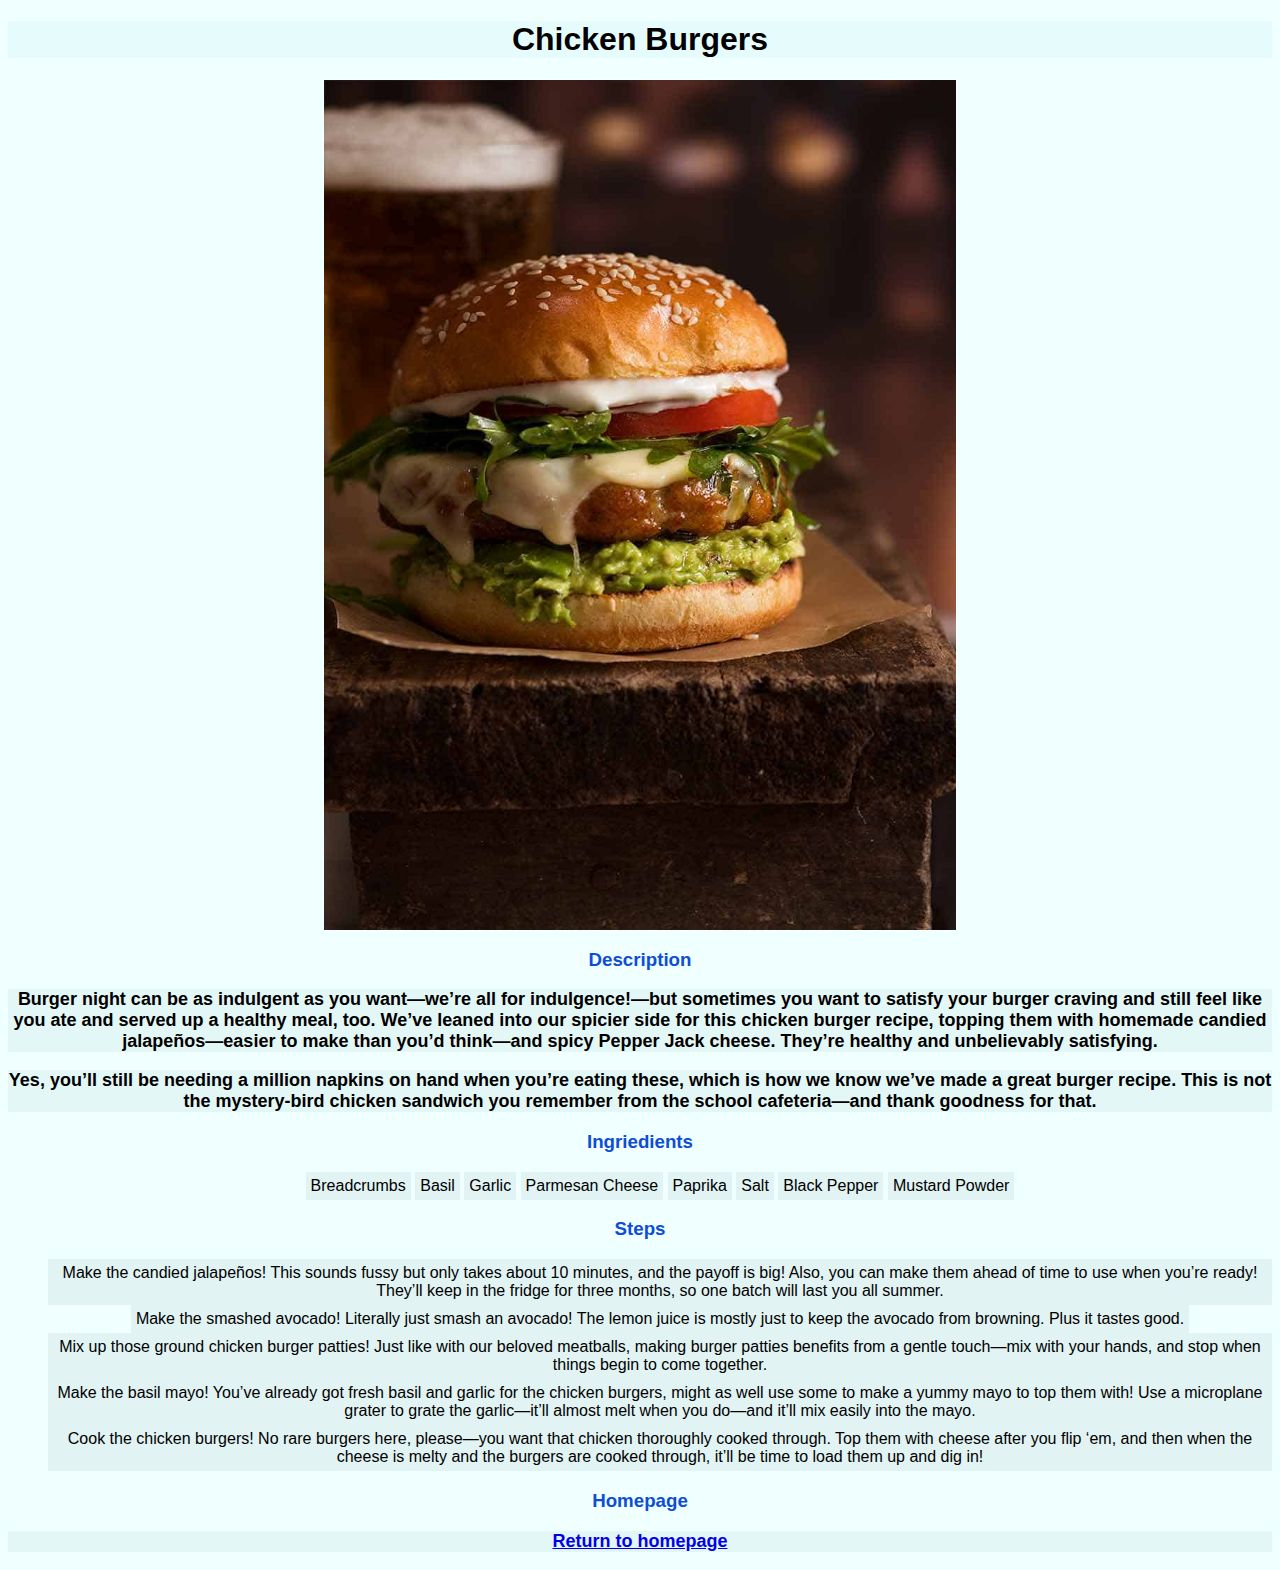
<file: recipes/chicken-burgers.html>
<!DOCTYPE html>
<html lang="en">
<head>
    <link rel="stylesheet" href="../styles.css">
    <meta charset="UTF-8">
    <meta http-equiv="X-UA-Compatible" content="IE=edge">
    <meta name="viewport" content="width=device-width, initial-scale=1.0">
    <title>Chicken Burge</title>
</head>
<body>
    <h1 class="center">Chicken Burgers</h1>
    <img src="../images/chicken-burger.jpg"alt="Chicken Burger">

    <h3 class="center">Description</h3>
    <p class="center">Burger night can be as indulgent as you want—we’re all for indulgence!—but sometimes you want to satisfy your burger craving and still feel like you ate and served up a healthy meal, too.
         We’ve leaned into our spicier side for this chicken burger recipe, topping them with homemade candied jalapeños—easier to make than you’d think—and spicy Pepper Jack cheese.
          They’re healthy and unbelievably satisfying.
    </p><p class="center">Yes, you’ll still be needing a million napkins on hand when you’re eating these, which is how we know we’ve made a great burger recipe.
          This is not the mystery-bird chicken sandwich you remember from the school cafeteria—and thank goodness for that.
     </p>

     <h3 class="center">Ingriedients</h3>
     <ul class="center">
         <li>Breadcrumbs</li>
         <li>Basil</li>
         <li>Garlic</li>
         <li>Parmesan Cheese</li>
         <li>Paprika</li>
         <li>Salt</li>
         <li>Black Pepper</li>
         <li>Mustard Powder</li>
     </ul>
     <h3 class="center">Steps</h3>
     <ol class="center">
         <li>Make the candied jalapeños! This sounds fussy but only takes about 10 minutes, and the payoff is big! Also, you can make them ahead of time to use when you’re ready!
              They’ll keep in the fridge for three months, so one batch will last you all summer.
        </li>
        <li>
            Make the smashed avocado! Literally just smash an avocado! The lemon juice is mostly just to keep the avocado from browning. Plus it tastes good.
        </li>
        <li>
            Mix up those ground chicken burger patties! Just like with our beloved meatballs,
             making burger patties benefits from a gentle touch—mix with your hands, and stop when things begin to come together.
        </li>
        <li>
            Make the basil mayo! You’ve already got fresh basil and garlic for the chicken burgers, might as well use some to make a yummy mayo to top them with!
             Use a microplane grater to grate the garlic—it’ll almost melt when you do—and it’ll mix easily into the mayo.
        </li>
        <li>
            Cook the chicken burgers! No rare burgers here, please—you want that chicken thoroughly cooked through. Top them with cheese after you flip ‘em,
             and then when the cheese is melty and the burgers are cooked through, it’ll be time to load them up and dig in!
        </li>
     </ol>
     <h3 class="center">Homepage</h3>
     <a href="../index.html"><p class="center">Return to homepage</p></a>
</body>
</html>
</file>
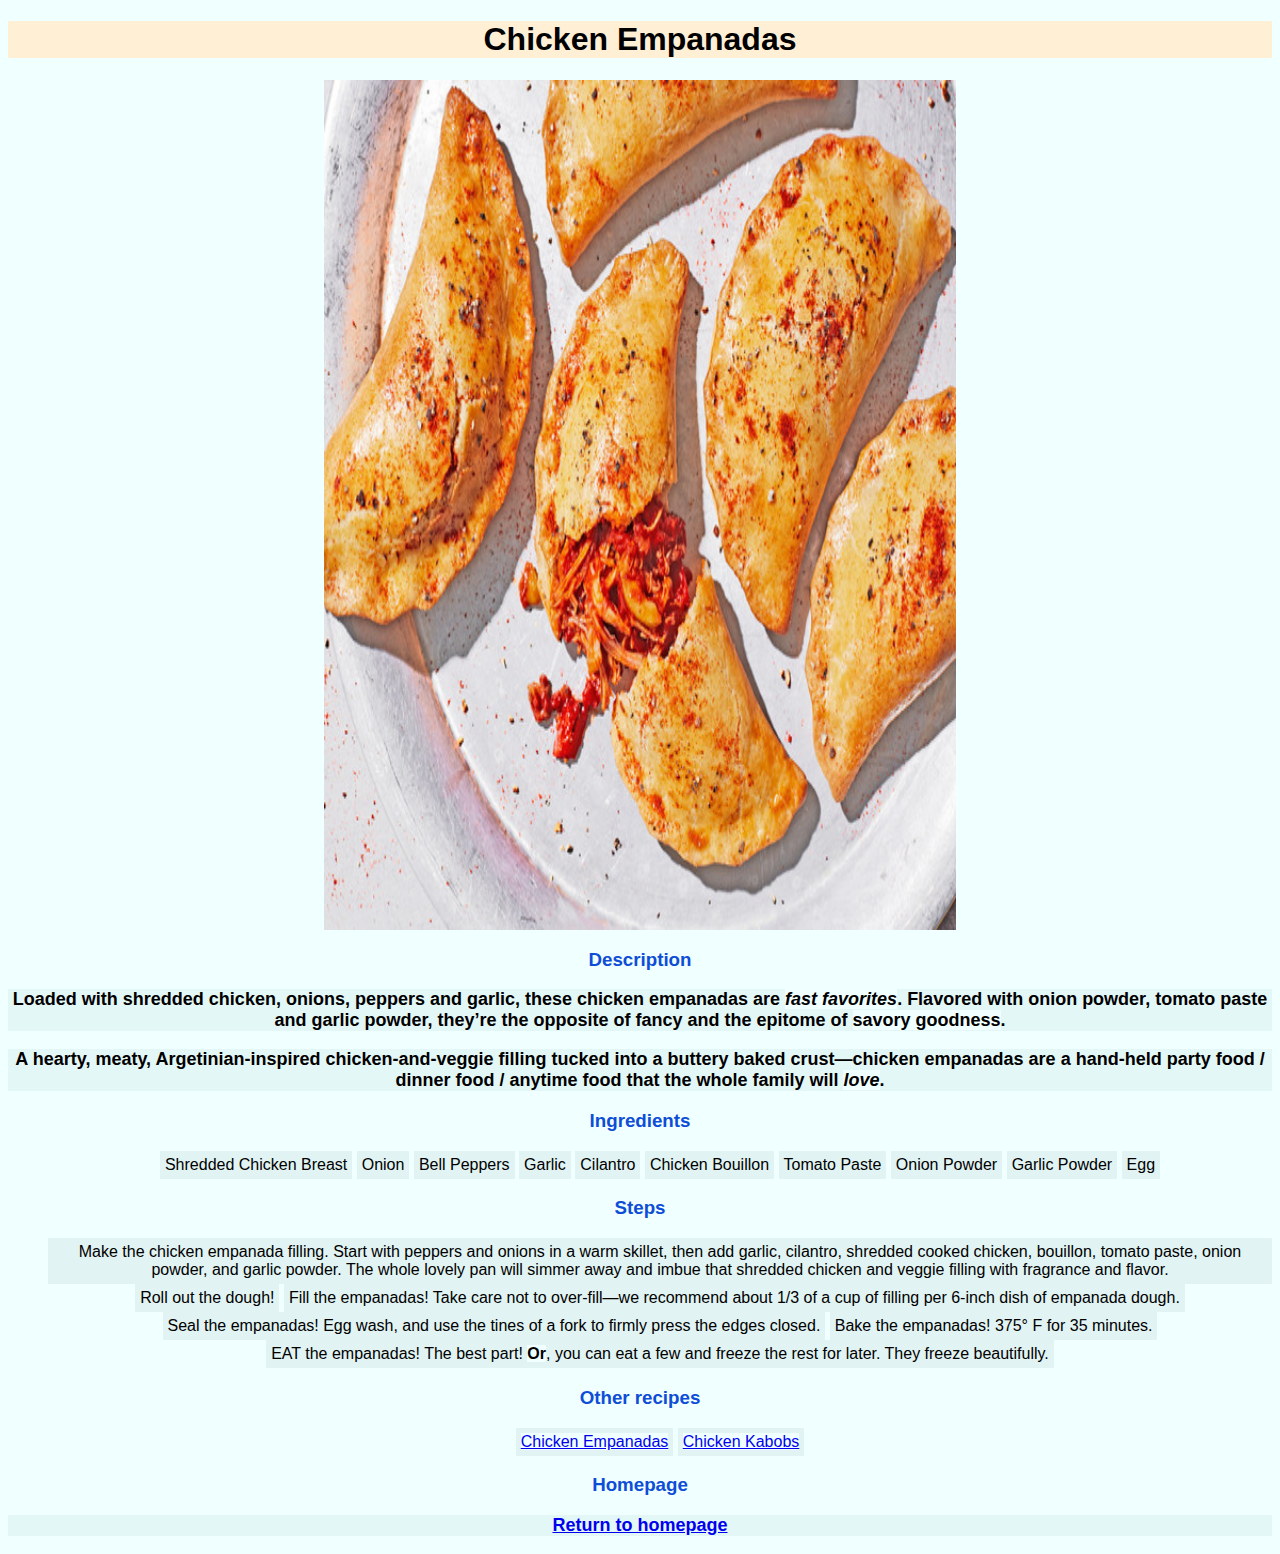
<file: recipes/chicken-empanadas.html>
<!DOCTYPE html>
<html lang="en">
<head>
    <link rel="stylesheet" href="../styles.css">
    <meta charset="UTF-8">
    <meta http-equiv="X-UA-Compatible" content="IE=edge">
    <meta name="viewport" content="width=device-width, initial-scale=1.0">
    <title>Chicken Empanadas</title>
</head>
<body>
    <h1 class="center background">Chicken Empanadas</h1>
    <img class="img" src="../images/chicken-empanadas.jpg" alt="Chicken Empanadas">

    <h3 class="center">Description</h3>
    <p class="center">Loaded with shredded chicken, onions, peppers and garlic, these chicken empanadas are <em>fast favorites</em>.
    Flavored with onion powder, tomato paste and garlic powder, they’re the opposite of fancy and the epitome of <strong>savory goodness</strong>.
    </p>
    <p class="center">A hearty, meaty, Argetinian-inspired chicken-and-veggie filling tucked into a buttery baked crust—chicken empanadas are a hand-held party food
       / dinner food / anytime food that the whole family will <strong><em>love</em></strong>.
    </p>

    <h3 class="center">Ingredients</h3>
    <ul class="center">
        <li>Shredded Chicken Breast</li>
        <li>Onion</li>
        <li>Bell Peppers</li>
        <li>Garlic</li>
        <li>Cilantro</li>
        <li>Chicken Bouillon</li>
        <li>Tomato Paste</li>
        <li>Onion Powder</li>
        <li>Garlic Powder</li>
        <li>Egg</li>
    </ul>

    <h3 class="center">Steps</h3>
    <ol class="center">
        <li>Make the chicken empanada filling. Start with peppers and onions in a warm skillet, then add garlic, cilantro, shredded cooked chicken, bouillon, tomato paste, onion powder,
            and garlic powder. The whole lovely pan will simmer away and imbue that shredded chicken and veggie filling with fragrance and flavor.
        </li>
        <li>Roll out the dough!</li>
        <li>Fill the empanadas! Take care not to over-fill—we recommend about 1/3 of a cup of filling per 6-inch dish of empanada dough.</li>
        <li>Seal the empanadas! Egg wash, and use the tines of a fork to firmly press the edges closed.</li>
        <li>Bake the empanadas! 375° F for 35 minutes.</li>
        <li>EAT the empanadas! The best part! <strong>Or</strong>, you can eat a few and freeze the rest for later. They freeze beautifully.</li>
    </ol>
    <h3 class="center">Other recipes</h3>
    <ul class="center">
        <li><a href="../recipes/chicken-empanadas.html">Chicken Empanadas</a></li>
        <li><a href="../recipes/chicken-kabobs.html">Chicken Kabobs</a></li>
    </ul>
    <h3 class="center">Homepage</h3>
    <a href="../index.html"><p class="center">Return to homepage</p></a>
</body>
</html>
</file>
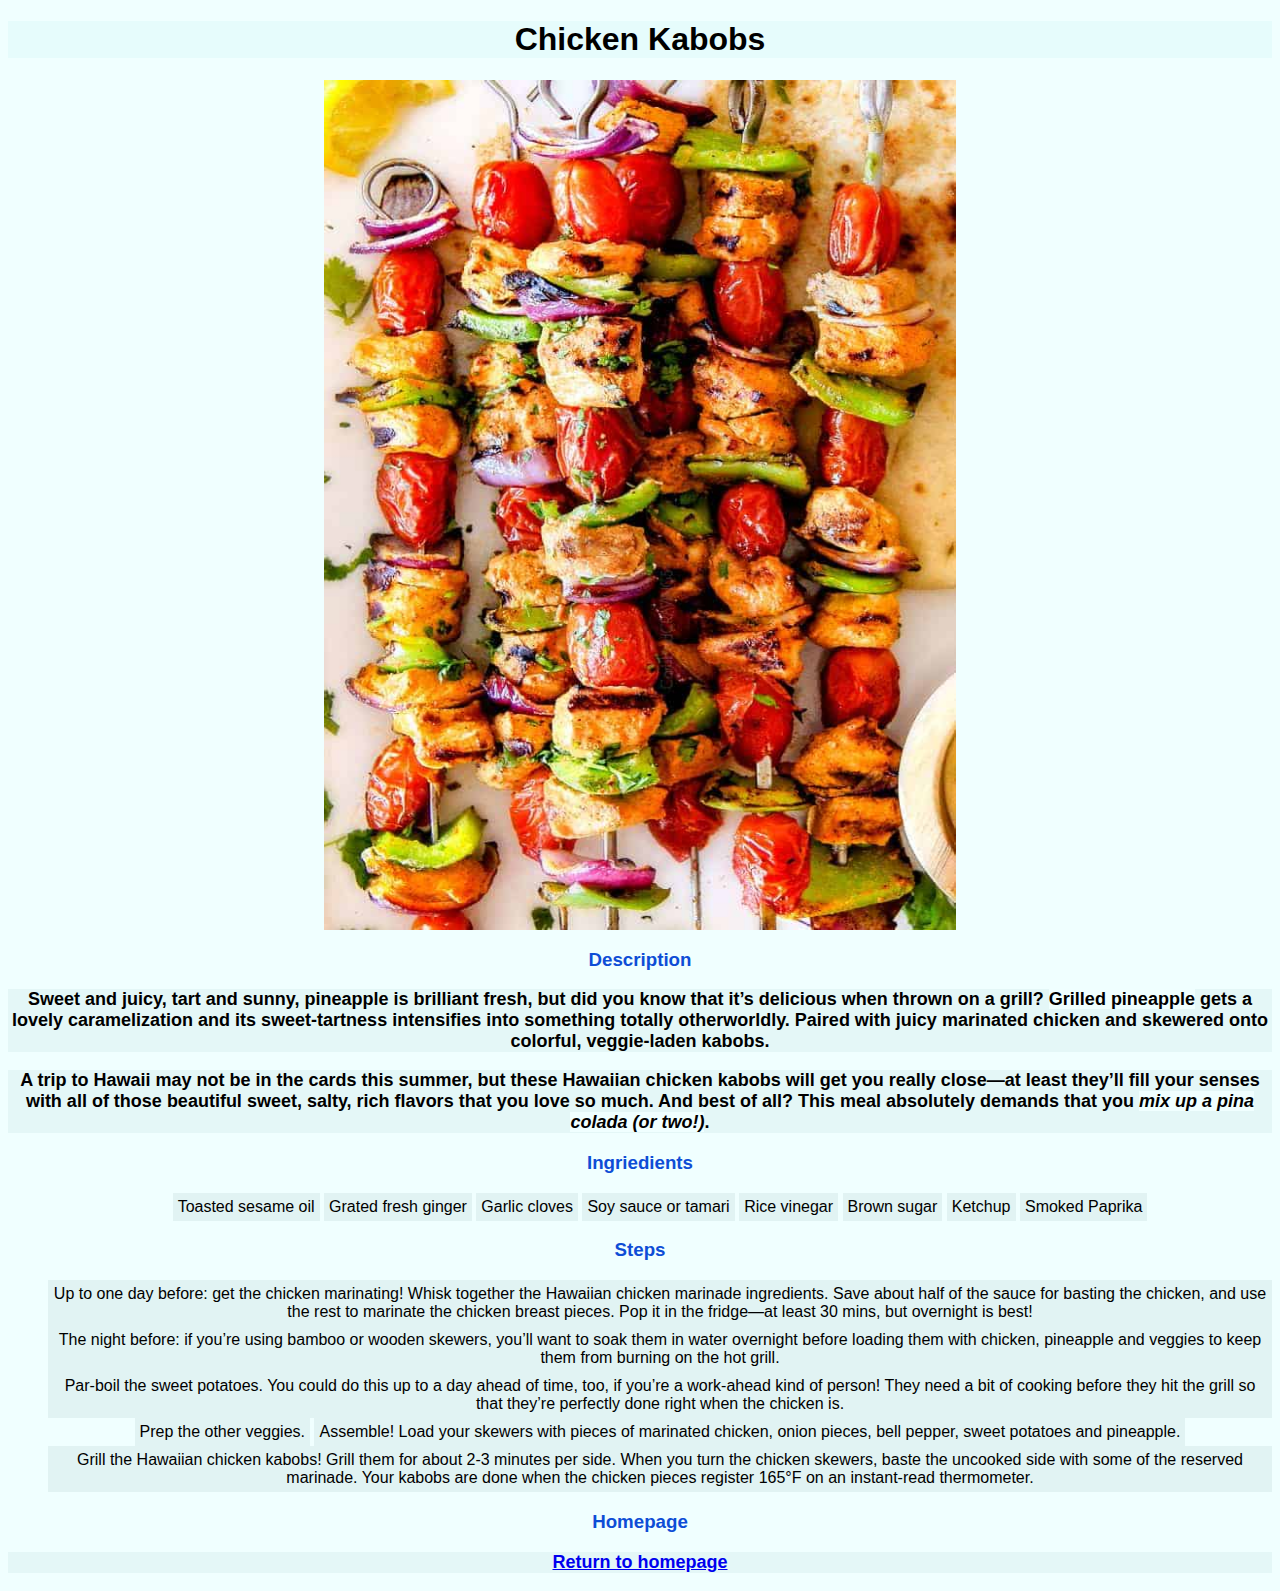
<file: recipes/chicken-kabobs.html>
<!DOCTYPE html>
<html lang="en">
<head>
    <link rel="stylesheet" href="../styles.css">
    <meta charset="UTF-8">
    <meta http-equiv="X-UA-Compatible" content="IE=edge">
    <meta name="viewport" content="width=device-width, initial-scale=1.0">
    <title>Chicken Kabobs</title>
</head>
<body>
    <h1 class="center">Chicken Kabobs</h1>
    <img src="../images/chicken-kabobs.jpg" alt="Hawaiian Chicken Kabobs">

    <h3 class="center">Description</h3>
    <p class="center">Sweet and juicy, tart and sunny, pineapple is brilliant fresh, but did you know that it’s delicious when thrown on a grill?
        <strong>Grilled pineapple</strong> gets a lovely caramelization and its sweet-tartness intensifies into something totally otherworldly.
         Paired with juicy marinated chicken and skewered onto colorful, veggie-laden kabobs.
    </p>
    <p class="center">
        A trip to Hawaii may not be in the cards this summer, but these Hawaiian chicken kabobs will get you really close—at least they’ll fill your senses with all of those beautiful
         sweet, salty, rich flavors that you love so much.
         And best of all? This meal absolutely demands that you <em>mix up a pina colada (or two!)</em>.
    </p>

    <h3 class="center">Ingriedients</h3>
    <ul class="center">
        <li>Toasted sesame oil</li>
        <li>Grated fresh ginger</li>
        <li>Garlic cloves</li>
        <li>Soy sauce or tamari</li>
        <li>Rice vinegar</li>
        <li>Brown sugar</li>
        <li>Ketchup</li>
        <li>Smoked Paprika</li>
    </ul>
    <h3 class="center">Steps</h3>
    <ol class="center">
        <li>Up to one day before: get the chicken marinating! Whisk together the Hawaiian chicken marinade ingredients. Save about half of the sauce for basting the chicken,
             and use the rest to marinate the chicken breast pieces. Pop it in the fridge—at least 30 mins, but overnight is best!
        </li>
        <li>
            The night before: if you’re using bamboo or wooden skewers,
             you’ll want to soak them in water overnight before loading them with chicken, pineapple and veggies to keep them from burning on the hot grill.
        </li>
        <li>
            Par-boil the sweet potatoes. You could do this up to a day ahead of time, too, if you’re a work-ahead kind of person!
             They need a bit of cooking before they hit the grill so that they’re perfectly done right when the chicken is.
        </li>
        <li>
            Prep the other veggies.
        </li>
        <li>
            Assemble! Load your skewers with pieces of marinated chicken, onion pieces, bell pepper, sweet potatoes and pineapple.
        </li>
        <li>
            Grill the Hawaiian chicken kabobs! Grill them for about 2-3 minutes per side. When you turn the chicken skewers, baste the uncooked side with some of the reserved marinade.
            Your kabobs are done when the chicken pieces register 165°F on an instant-read thermometer.
        </li>
    </ol>
    <h3 class="center">Homepage</h3>
    <a href="../index.html"><p class="center">Return to homepage</p></a>
</body>
</html>
</file>
<file: styles.css>
* {
    background-color: azure;
}

.center {
    text-align: center;
    font-family: Verdana, Geneva, Tahoma, sans-serif;
}

.purple {
    color: purple;
}
.medium-big {
    font-size: 20px;
    font-weight: bold;
}
.background {
    background-color: papayawhip;
}
img {
    display: block;
    margin-left: auto;
    margin-right: auto;
    width: 50%;

    height: 850px;
}
li {
    list-style: none;
    padding: 5px;
    display: inline-block;
    font-size: 16px;
    background-color: rgb(225, 243, 243);
    }
h3 {
    font-weight: 800;
    color: rgb(14, 77, 214);
}
p {
    font-size: 18px;
    font-weight: 900;
    background-color: rgb(228, 247, 247);
}
h1 {
    background-color: rgb(230, 252, 252);
}
</file>
